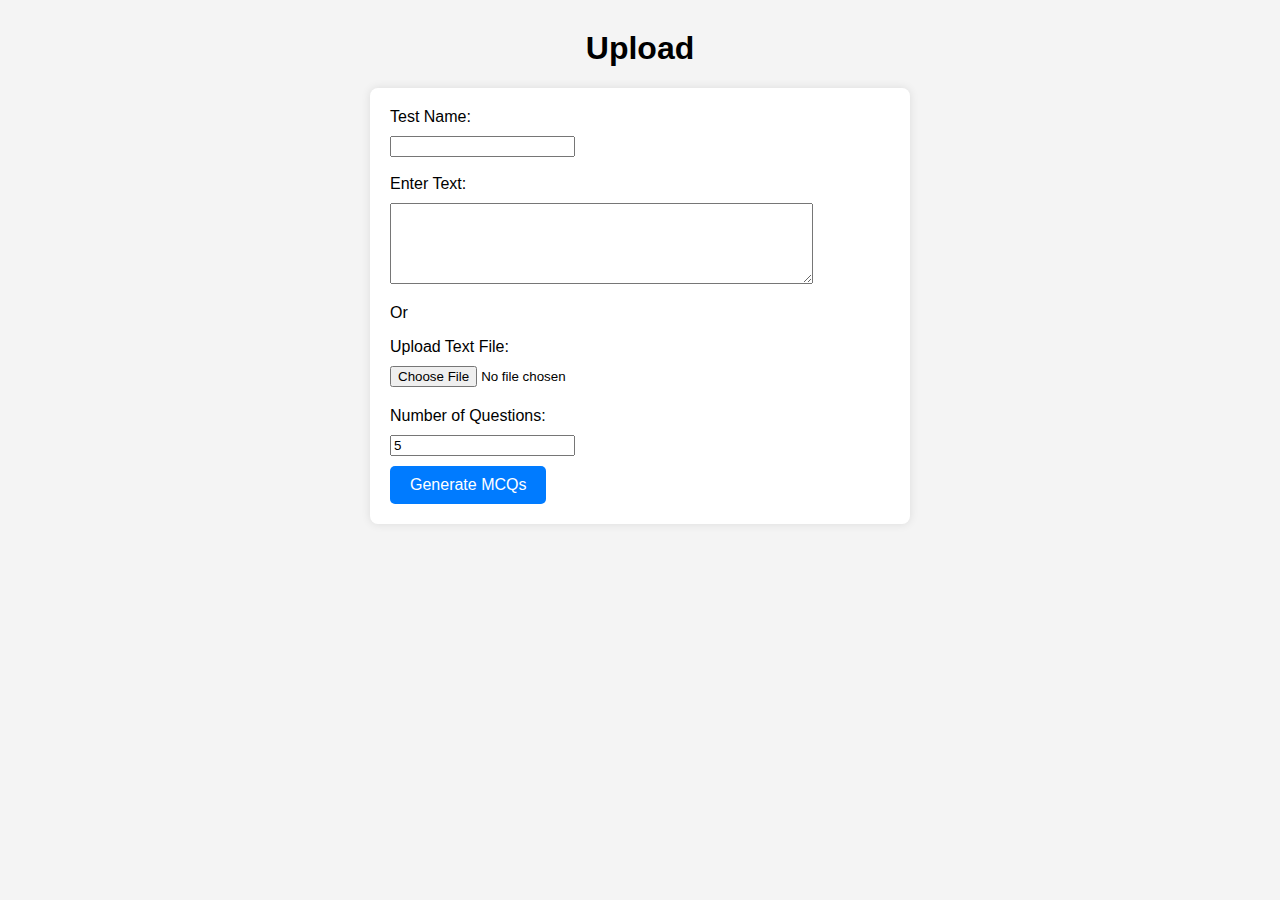
<file: templates/index.html>
<!DOCTYPE html>
<html lang="en">
<head>
    <meta charset="UTF-8">
    <meta name="viewport" content="width=device-width, initial-scale=1.0">
    <title>Upload</title>
    <style>
        body {
            font-family: Arial, sans-serif;
            margin: 0;
            padding: 0;
            background-color: #f4f4f4;
        }
        h1 {
            text-align: center;
            margin-top: 30px;
        }
        form {
            max-width: 500px;
            margin: 0 auto;
            padding: 20px;
            background-color: #fff;
            border-radius: 8px;
            box-shadow: 0 0 10px rgba(0, 0, 0, 0.1);
        }
        label, input[type="number"] {
            display: block;
            margin-bottom: 10px;
        }
        input[type="file"] {
            margin-bottom: 20px;
        }
        input[type="submit"] {
            background-color: #007bff;
            color: #fff;
            padding: 10px 20px;
            border: none;
            border-radius: 5px;
            cursor: pointer;
            font-size: 16px;
        }
        input[type="submit"]:hover {
            background-color: #0056b3;
        }
    </style>
</head>
<body>
    <h1>Upload</h1>
    <form action="/generate_mcqs" method="post" enctype="multipart/form-data">
        <!-- Input field for test name -->
        <label for="test_name">Test Name:</label>
        <input type="text" id="test_name" name="test_name" required><br><br>
        <!-- Text input or file upload -->
        <label for="text_input">Enter Text:</label>
        <textarea id="text_input" name="text_input" rows="5" cols="50"></textarea>
        <p>Or</p>
        <label for="file">Upload Text File:</label>
        <input type="file" name="file">
        <!-- Number of questions -->
        <label for="num_questions">Number of Questions:</label>
        <input type="number" id="num_questions" name="num_questions" min="1" value="5">
        <input type="submit" value="Generate MCQs">
    </form>
</body>
</html>
</file>
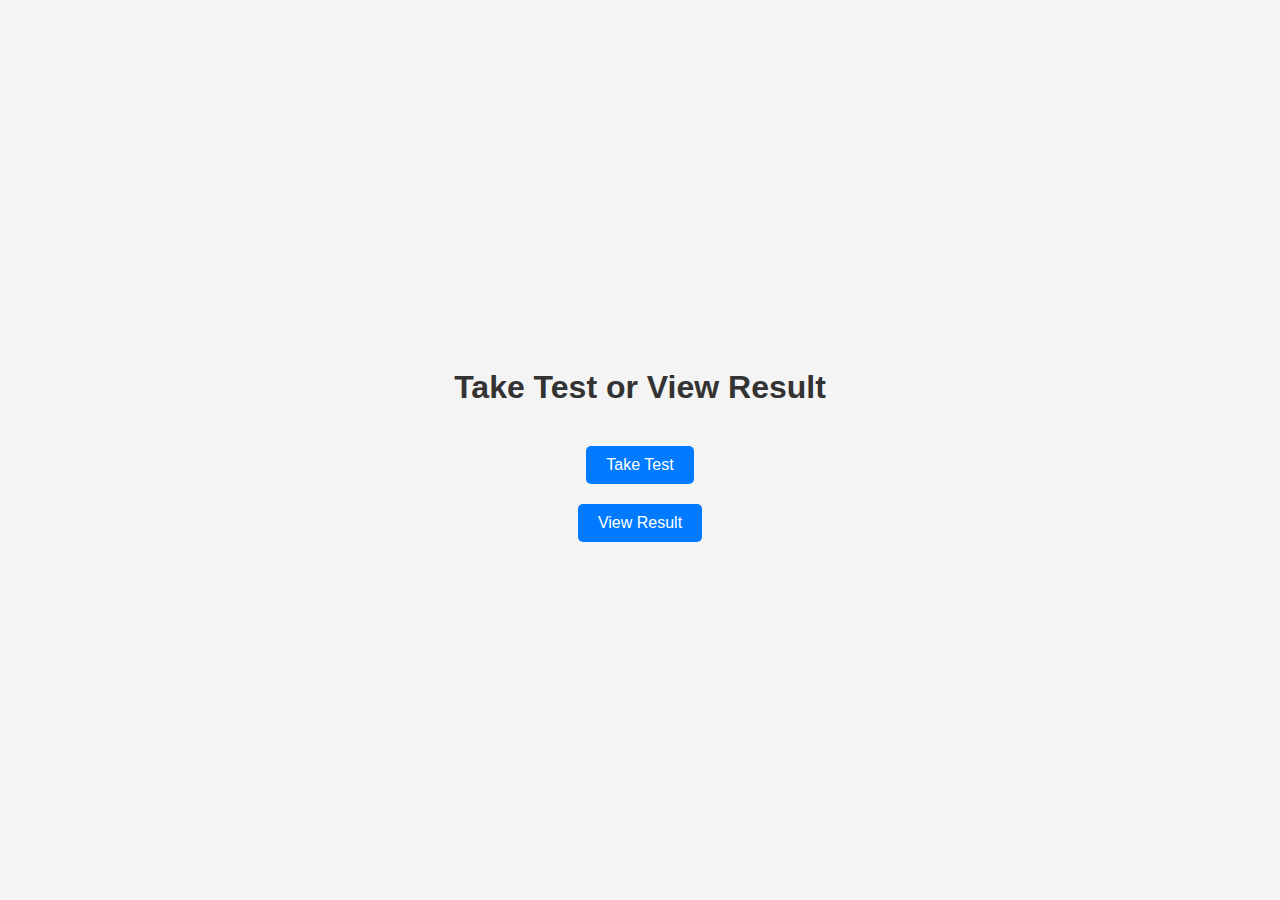
<file: templates/admin_dashboard.html>
<!DOCTYPE html>
<html lang="en">
<head>
    <meta charset="UTF-8">
    <meta name="viewport" content="width=device-width, initial-scale=1.0">
    <title>Take Test or View Result</title>
    <style>
        body {
            font-family: 'Arial', sans-serif;
            background-color: #f4f4f4;
            margin: 0;
            padding: 0;
            display: flex;
            flex-direction: column;
            align-items: center;
            justify-content: center;
            height: 100vh;
        }

        h1 {
            color: #333;
            margin-bottom: 30px;
        }

        form {
            display: flex;
            flex-direction: column;
            align-items: center;
        }

        button {
            padding: 10px 20px;
            font-size: 16px;
            background-color: #007BFF;
            color: #fff;
            border: none;
            border-radius: 5px;
            cursor: pointer;
            margin: 10px;
            transition: background-color 0.3s ease;
        }

        button:hover {
            background-color: #0056b3;
        }
    </style>
</head>
<body>
    <h1>Take Test or View Result</h1>
    <form action="/take_test" method="GET">
        <button type="submit">Take Test</button>
    </form>
    <form action="/view_result" method="GET">
        <button type="submit">View Result</button>
    </form>
</body>
</html>
</file>
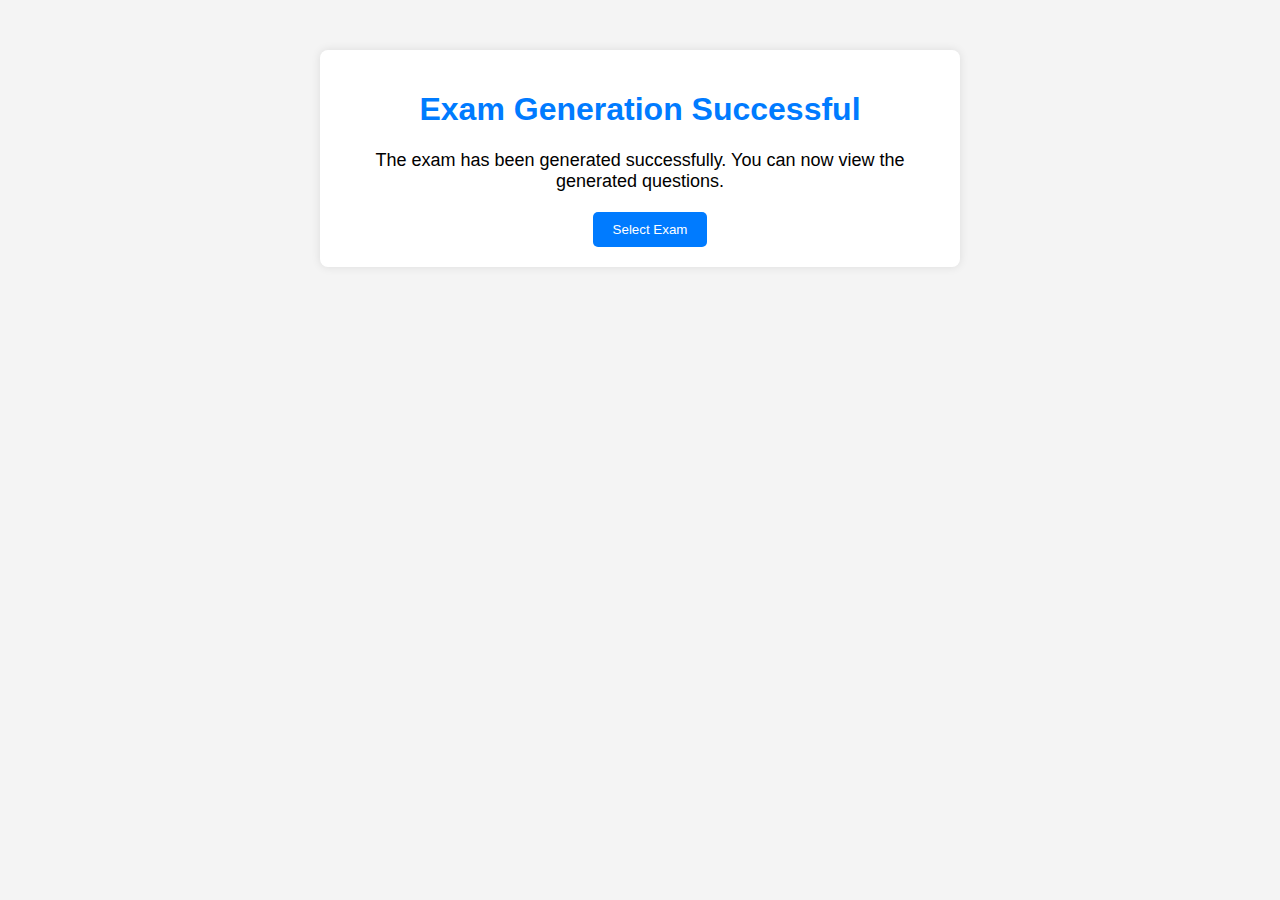
<file: templates/mcqs.html>
<!DOCTYPE html>
<html lang="en">
<head>
    <meta charset="UTF-8">
    <meta name="viewport" content="width=device-width, initial-scale=1.0">
    <title>Test Generation Success</title>
    <style>
        body {
            font-family: Arial, sans-serif;
            margin: 0;
            padding: 0;
            background-color: #f4f4f4;
        }
        .container {
            max-width: 600px;
            margin: 50px auto;
            padding: 20px;
            background-color: #fff;
            border-radius: 8px;
            box-shadow: 0 0 10px rgba(0, 0, 0, 0.1);
            text-align: center;
        }
        h1 {
            color: #007bff;
        }
        p {
            margin-top: 20px;
            font-size: 18px;
        }
        .btn-container {
            margin-top: 20px;
        }
        a, button {
            display: inline-block;
            padding: 10px 20px;
            background-color: #007bff;
            color: #fff;
            text-decoration: none;
            border: none;
            border-radius: 5px;
            cursor: pointer;
            transition: background-color 0.3s;
        }
        a:hover, button:hover {
            background-color: #0056b3;
        }
        button {
            margin-left: 20px;
        }
    </style>
</head>
<body>
    <div class="container">
        <h1>Exam Generation Successful</h1>
        <p>The exam has been generated successfully. You can now view the generated questions.</p>
        <div class="btn-container">
   
            <button id="select-exam-btn">Select Exam</button>
        </div>
    </div>
    <script>
        // JavaScript to handle button click event
        document.getElementById('select-exam-btn').addEventListener('click', function() {
            window.location.href = '/select_exam';
        });
    </script>
</body>
</html>
</file>
